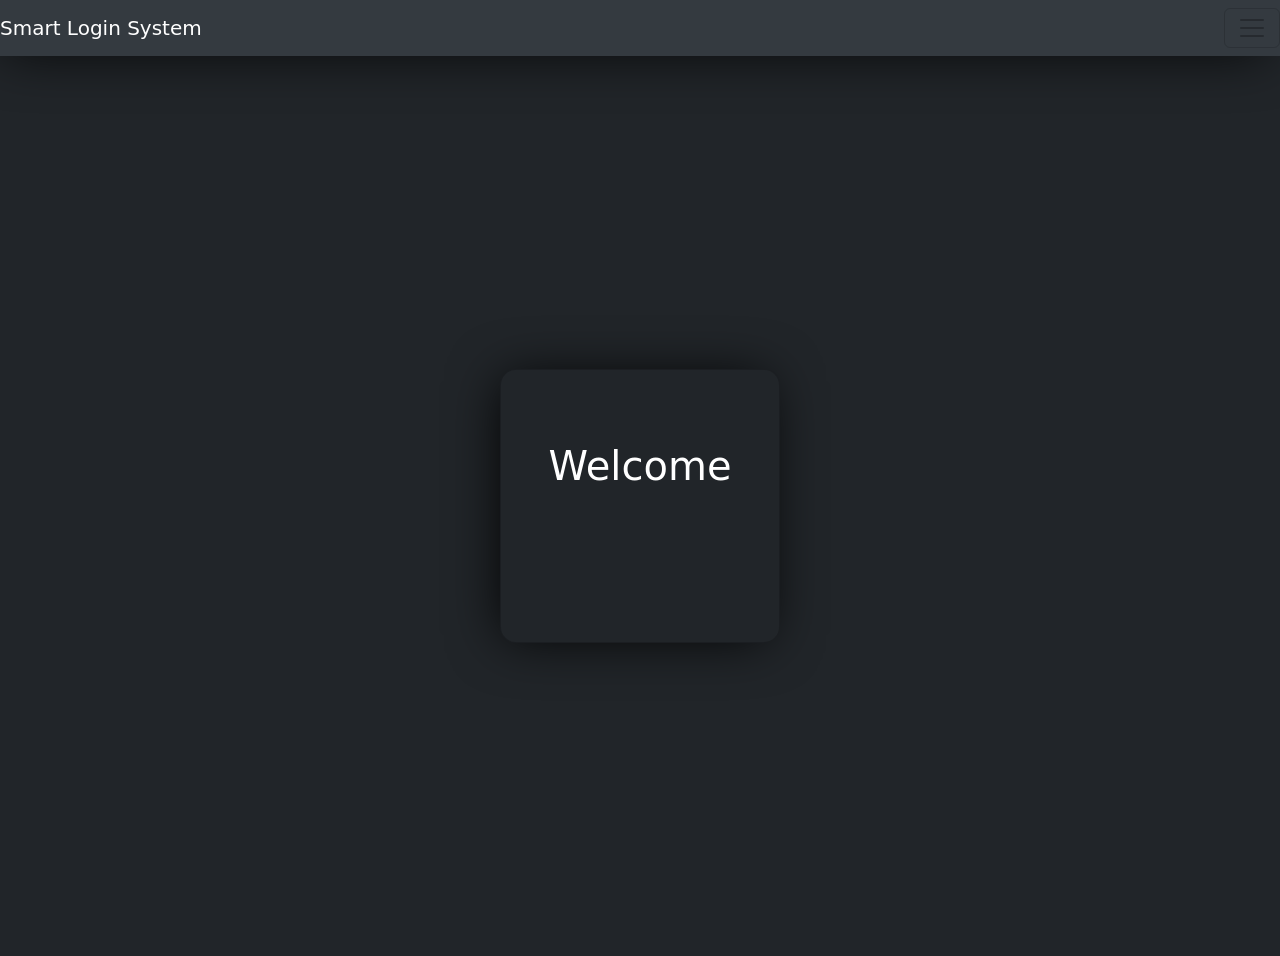
<file: index.html>
<!DOCTYPE html>
<html lang="en">
<head>
    <meta charset="UTF-8">
    <meta name="viewport" content="width=device-width, initial-scale=1.0">
    <title>Document</title>
    <link rel="stylesheet" href="css/bootstrap.min.css">
    <link rel="stylesheet" href="css/all.min.css">
    <link rel="stylesheet" href="css/Style.css">
</head>
<body>
    <nav class="navbar navbar-expand-x navbar-light navbar-bg">
        <a class="navbar-brand text-white" href="#">Smart Login System</a>
        <button class="navbar-toggler border-1" type="button" data-toggle="collapse" data-target="#navbarSupportedContent" aria-controls="navbarSupportedContent" aria-expanded="false" aria-label="Toggle navigation">
          <span class="navbar-toggler-icon"></span>
        </button>
      
        <div class="collapse navbar-collapse" id="navbarSupportedContent">
          <ul class="navbar-nav mr-auto">
            <li class="nav-item active text-center ">
              <a class="nav-link text-black" onclick="signUp()" href="signup.html">Log out </a>
            </li>
           
        </div>
      </nav>

    <section class=" main-bg bg-dark">
        <div class="container py-5 h-100 d-flex justify-content-center align-items-center
        ">

            <div class="card bg-dark text-white" style="border-radius: 1rem;">
                <div class="card-body p-5 text-center d-flex justify-content-center align-items-center">

                    <div class="mb-md-5 mt-md-4  pb-5 ">

                        <h1 id="username"> Welcome</h1>



                    </div>



                </div>
            </div>
        </div>

    </section>
    <script src="JS/bootstrap.bundle.min.js"></script>
    <script src="JS/Script.js"></script>
</body>
</html>
</file>
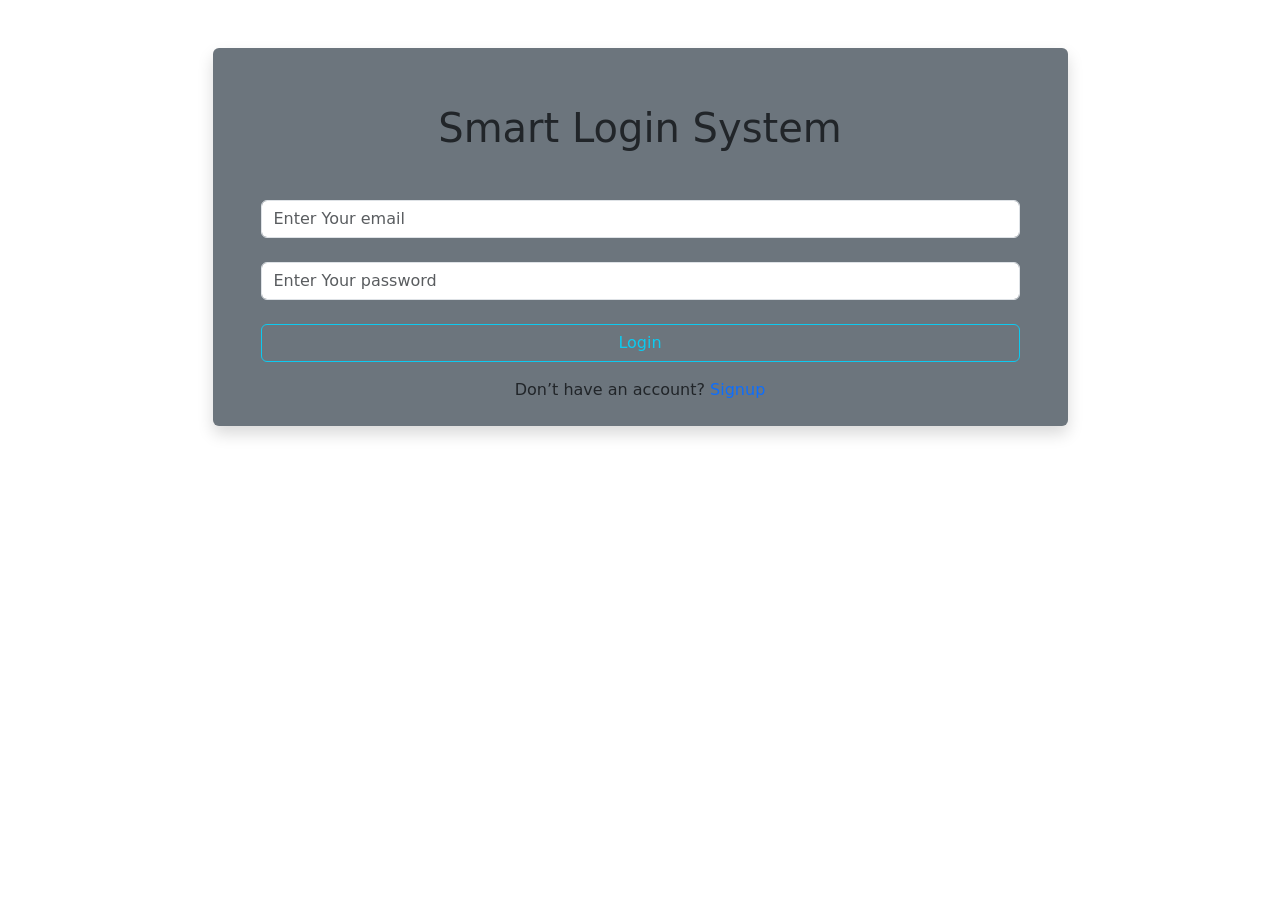
<file: login.html>
<!DOCTYPE html>
    <html lang="en">
    <head>
        <meta charset="UTF-8">
        <meta name="viewport" content="width=device-width, initial-scale=1.0">
        <title>Document</title>
        <link rel="stylesheet" href="css/all.min.css">
        <link rel="stylesheet" href="css/bootstrap.min.css">

    </head>
    <body>
        
        <div class="container my-5 ">
            <div class="row">
                    <div class="w-75 bg-secondary text-center mx-auto p-2 rounded-2 shadow px-5">
                        <h1 class="my-5">Smart Login System</h1>

                 
                <input type="email" name="" id="signInMail" class="form-control mb-4 " placeholder="Enter Your email">
                <input type="password" name="" id="signInPass" class="form-control mb-4 " placeholder="Enter Your password">
                <p id="notValid"></p>
                <button class="btn btn-outline-info mb-3 w-100" id="logBtn" onclick="login()"> Login  </button>
                <p>Don’t have an account? <a class="link-offset-2 link-offset-3-hover text-primary link-underline link-underline-opacity-0 link-underline-opacity-75-hover" href="signup.html">Signup</a></p>
            </div>
            </div>
        </div>
        <script src="JS/bootstrap.bundle.min.js"></script>
        <script src="JS/Script.js"></script>
    </body>
    </html>
</file>
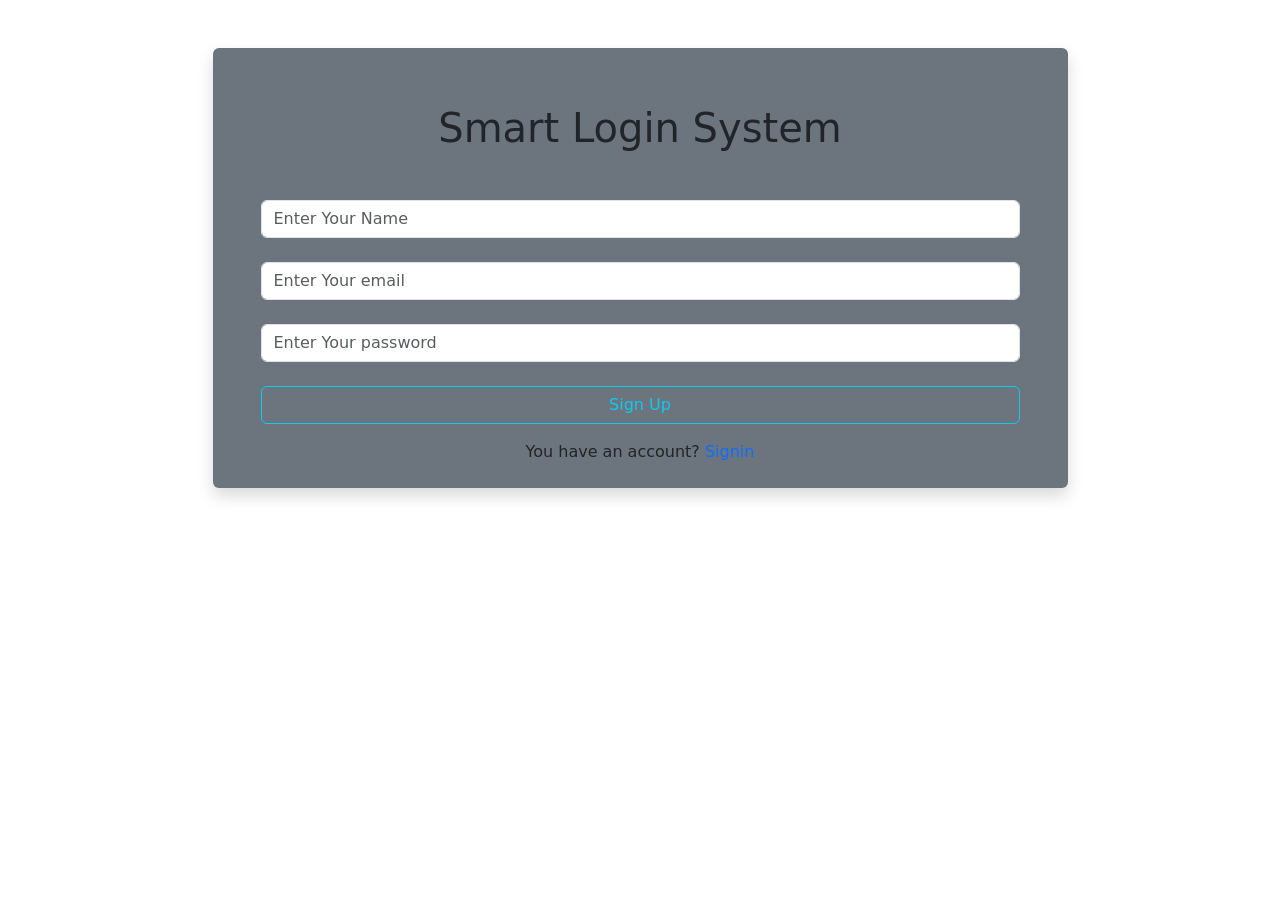
<file: signup.html>
<!DOCTYPE html>
<html lang="en">
<head>
    <meta charset="UTF-8">
    <meta name="viewport" content="width=device-width, initial-scale=1.0">
    <link rel="stylesheet" href="css/all.min.css">
    <link rel="stylesheet" href="css/bootstrap.min.css">
    <title>Document</title>
</head>
<body>

    <div class="container my-5 ">
        <div class="row">
                <div class="w-75 bg-secondary text-center mx-auto p-2 rounded-2 shadow px-5">
                    <h1 class="my-5">Smart Login System</h1>

             
            <input type="text" name="" id="signUpName" class="form-control mb-4 " placeholder="Enter Your Name">
            <input type="email" name="" id="signUpMail" class="form-control mb-4 " placeholder="Enter Your email">
            <input type="password" name="" id="signUpPass" class="form-control mb-4 " placeholder="Enter Your password">
            <p id="Exist"></p>
            <button class="btn btn-outline-info mb-3 w-100" id="signUpBtn" onclick="signUp()"> Sign Up  </button>
            <p>You have an account? <a class="link-underline-light link-offset-2 link-offset-3-hover  link-underline link-underline-opacity-0 link-underline-opacity-75-hover" href="login.html">Signin</a></p>
          
                </div>
        </div>
    </div>
    <script src="JS/bootstrap.bundle.min.js"></script>
    <script src="JS/Script.js"></script>
</body>
</html>
</file>
<file: css/Style.css>
.gradient-custom {
    /* fallback for old browsers */
    background: #340d5d;
    
    /* Chrome 10-25, Safari 5.1-6 */
    background: -webkit-linear-gradient(to right, rgb(17, 5, 31), rgba(37, 117, 252, 1));
    
    /* W3C, IE 10+/ Edge, Firefox 16+, Chrome 26+, Opera 12+, Safari 7+ */
    background: linear-gradient(to right, rgba(106, 17, 203, 1), rgba(37, 117, 252, 1))
    }


.navbar-bg{
    background-color :#343a40 !important;
    box-shadow: -5px 2px 54px -9px rgb(0 0 0);

}
.bg-dark{

        box-shadow: -5px 2px 54px -9px rgb(0 0 0);
    }

    .main-bg{
        height: 100vh;

    }

    .nav-item a{
        margin:10px 0px ;
        font-size: 40px;
        border: 1px solid gray;
        border-radius: 10px;
    }
     .nav-link:hover{
        background-color: aquamarine !important;
    }
    a{
        transition: all 0.5s;
        text-decoration: none !important;
    }
</file>
